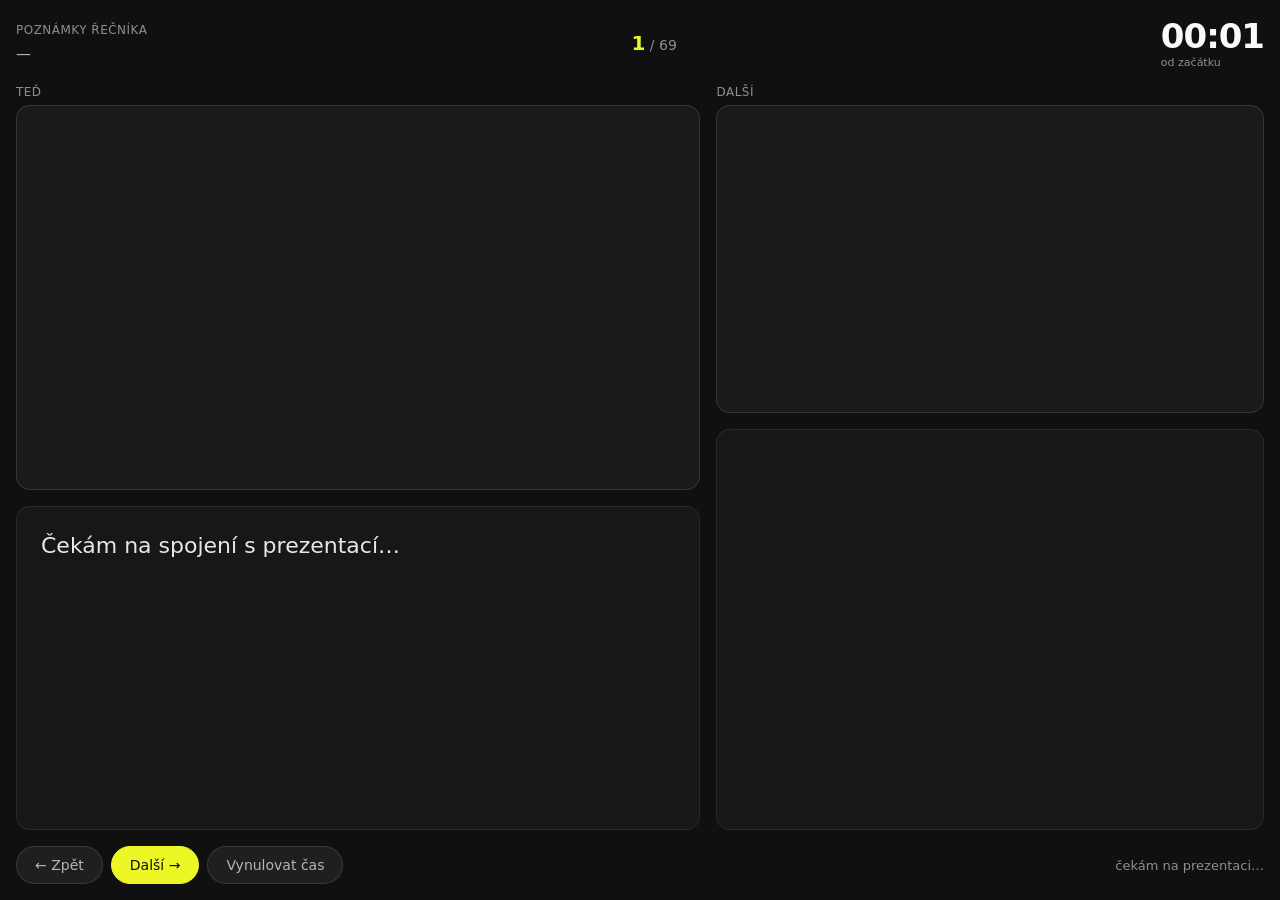
<file: presenter.html>
<!doctype html>
<html lang="cs">
<head>
<meta charset="utf-8">
<meta name="viewport" content="width=device-width, initial-scale=1">
<title>Poznámky řečníka — MAPPA</title>
<style>
  @font-face { font-family:'Lufga'; font-weight:400; font-display:swap; src:url("https://db.onlinewebfonts.com/t/9df35b2045f6e32dcfa5bbc421ed05b1.woff2") format("woff2"); }
  @font-face { font-family:'Lufga'; font-weight:500; font-display:swap; src:url("https://db.onlinewebfonts.com/t/4608c4cbcc9dd6b120db766a634c3d60.woff2") format("woff2"); }
  @font-face { font-family:'Lufga'; font-weight:600; font-display:swap; src:url("https://db.onlinewebfonts.com/t/1e053b4805d075f403dd3e44a3d4ec31.woff2") format("woff2"); }
  *{ box-sizing:border-box; }
  body{
    margin:0; background:#101010; color:#FAFAF9; height:100vh; overflow:hidden;
    font-family:'Lufga','Hanken Grotesk',system-ui,sans-serif;
    display:grid; grid-template-rows:auto 1fr auto; gap:16px; padding:16px;
  }
  header{ display:flex; align-items:center; justify-content:space-between; gap:16px; }
  .clock{ font-size:34px; font-weight:600; letter-spacing:-.03em; font-variant-numeric:tabular-nums; }
  .clock small{ display:block; font-size:11px; color:#8F8F8A; font-weight:400; letter-spacing:0; }
  .count{ font-size:14px; color:#8F8F8A; font-variant-numeric:tabular-nums; }
  .count b{ color:#EDF725; font-size:20px; }
  .label{ font-size:12px; color:#8F8F8A; margin-bottom:6px; letter-spacing:.04em; text-transform:uppercase; }
  main{ display:grid; grid-template-columns:minmax(0,1.25fr) minmax(0,1fr); gap:16px; min-height:0; }
  .col{ display:flex; flex-direction:column; min-height:0; gap:16px; }
  .preview{ position:relative; border-radius:14px; overflow:hidden; background:#1a1a1a; border:1px solid #ffffff1f; aspect-ratio:16/9; }
  .preview .cv{ width:1920px; height:1080px; transform-origin:0 0; position:absolute; top:0; left:0; pointer-events:none; }
  .preview .cv > section{ height:1080px !important; }
  .notes{
    flex:1; min-height:0; overflow-y:auto; background:#171717; border:1px solid #ffffff14;
    border-radius:14px; padding:22px 24px; font-size:22px; line-height:1.5; color:#E7E7E3;
  }
  .notes em{ color:#8F8F8A; font-style:normal; font-size:15px; }
  .notes .lecture{ margin-top:18px; padding-top:14px; border-top:1px solid #ffffff14; font-size:17px; color:#B5B5B0; line-height:1.5; }
  .slide-name{ font-size:15px; color:#B5B5B0; margin-top:8px; }
  footer{ display:flex; gap:8px; align-items:center; }
  button{
    font:inherit; font-size:14px; cursor:pointer; color:#B5B5B0; background:#ffffff10;
    border:1px solid #ffffff1f; border-radius:100px; padding:10px 18px;
  }
  button:hover{ background:#ffffff1f; color:#FAFAF9; }
  button.primary{ background:#EDF725; color:#101010; border-color:#EDF725; font-weight:500; }
  .spacer{ flex:1; }
  .off{ color:#8F8F8A; font-size:13px; }
  @media (max-width:820px){ main{ grid-template-columns:1fr; } }
</style>
</head>
<body>
  <header>
    <div>
      <div class="label">Poznámky řečníka</div>
      <div class="slide-name" id="name">—</div>
    </div>
    <div class="count"><b id="n">1</b> / <span id="total">69</span></div>
    <div class="clock" id="clock">00:00<small>od začátku</small></div>
  </header>

  <main>
    <div class="col">
      <div>
        <div class="label">Teď</div>
        <div class="preview" id="p-cur"><div class="cv" id="cv-cur"></div></div>
      </div>
      <div class="notes" id="notes">Čekám na spojení s prezentací…</div>
    </div>
    <div class="col">
      <div>
        <div class="label">Další</div>
        <div class="preview" id="p-next"><div class="cv" id="cv-next"></div></div>
      </div>
      <div class="notes" id="notes-next" style="font-size:16px;color:#8F8F8A;"></div>
    </div>
  </main>

  <footer>
    <button id="prev">← Zpět</button>
    <button id="next" class="primary">Další →</button>
    <button id="reset">Vynulovat čas</button>
    <div class="spacer"></div>
    <div class="off" id="status">spojeno</div>
  </footer>

<script>
(function(){
  // Slidy nejsou v samostatném souboru (obsah je zamčený heslem) — pošle je
  // hlavní okno prezentace přes BroadcastChannel jako odpověď na „hello“.
  var S = [];
  var bc = new BroadcastChannel('mappa-deck');
  var n = 1, started = Date.now(), offset = 0;
  var $ = function(s){ return document.querySelector(s); };
  function paint(idx, el){
    var s = S[idx-1];
    el.innerHTML = s ? s.html : '';
    fit();
  }
  function fit(){
    ['#p-cur','#p-next'].forEach(function(sel){
      var box = $(sel), cv = box.querySelector('.cv');
      cv.style.transform = 'scale(' + (box.clientWidth/1920) + ')';
    });
  }
  function render(){
    var s = S[n-1];
    if(!s) return;
    $('#n').textContent = n;
    $('#name').textContent = s.label;
    $('#notes').innerHTML = (s.notes ? s.notes : '<em>Bez poznámky.</em>')
      + (s.lecture ? '<div class="lecture"><em>Ze školení:</em> ' + s.lecture.replace(/\n\n/g, '<br><br>') + '</div>' : '');
    var nx = S[n];
    $('#notes-next').textContent = nx ? (nx.label + (nx.notes ? ' — ' + nx.notes : '')) : 'Konec prezentace.';
    paint(n, $('#cv-cur'));
    if(nx) paint(n+1, $('#cv-next')); else $('#cv-next').innerHTML='';
  }

  bc.onmessage = function(e){
    var m = e.data||{};
    if(m.type==='slides' && m.slides){ S = m.slides; $('#total').textContent = S.length; render(); return; }
    if(m.type==='state'){
      n = m.n;
      if(m.started && !offset) started = m.started;
      $('#status').textContent = 'spojeno';
      render();
    }
  };
  bc.postMessage({type:'hello'});
  $('#status').textContent = 'čekám na prezentaci…';

  $('#next').onclick = function(){ bc.postMessage({type:'nav', delta:1}); };
  $('#prev').onclick = function(){ bc.postMessage({type:'nav', delta:-1}); };
  $('#reset').onclick = function(){ started = Date.now(); offset = 1; };

  document.addEventListener('keydown', function(e){
    if(['ArrowRight','PageDown',' ','Enter','ArrowDown'].indexOf(e.key)>-1){ e.preventDefault(); bc.postMessage({type:'nav', delta:1}); }
    if(['ArrowLeft','PageUp','Backspace','ArrowUp'].indexOf(e.key)>-1){ e.preventDefault(); bc.postMessage({type:'nav', delta:-1}); }
  });

  setInterval(function(){
    var t = Math.floor((Date.now()-started)/1000);
    var mm = String(Math.floor(t/60)).padStart(2,'0'), ss = String(t%60).padStart(2,'0');
    $('#clock').innerHTML = mm+':'+ss+'<small>od začátku</small>';
  }, 500);

  window.addEventListener('resize', fit);
  render();
})();
</script>
</body>
</html>
</file>
